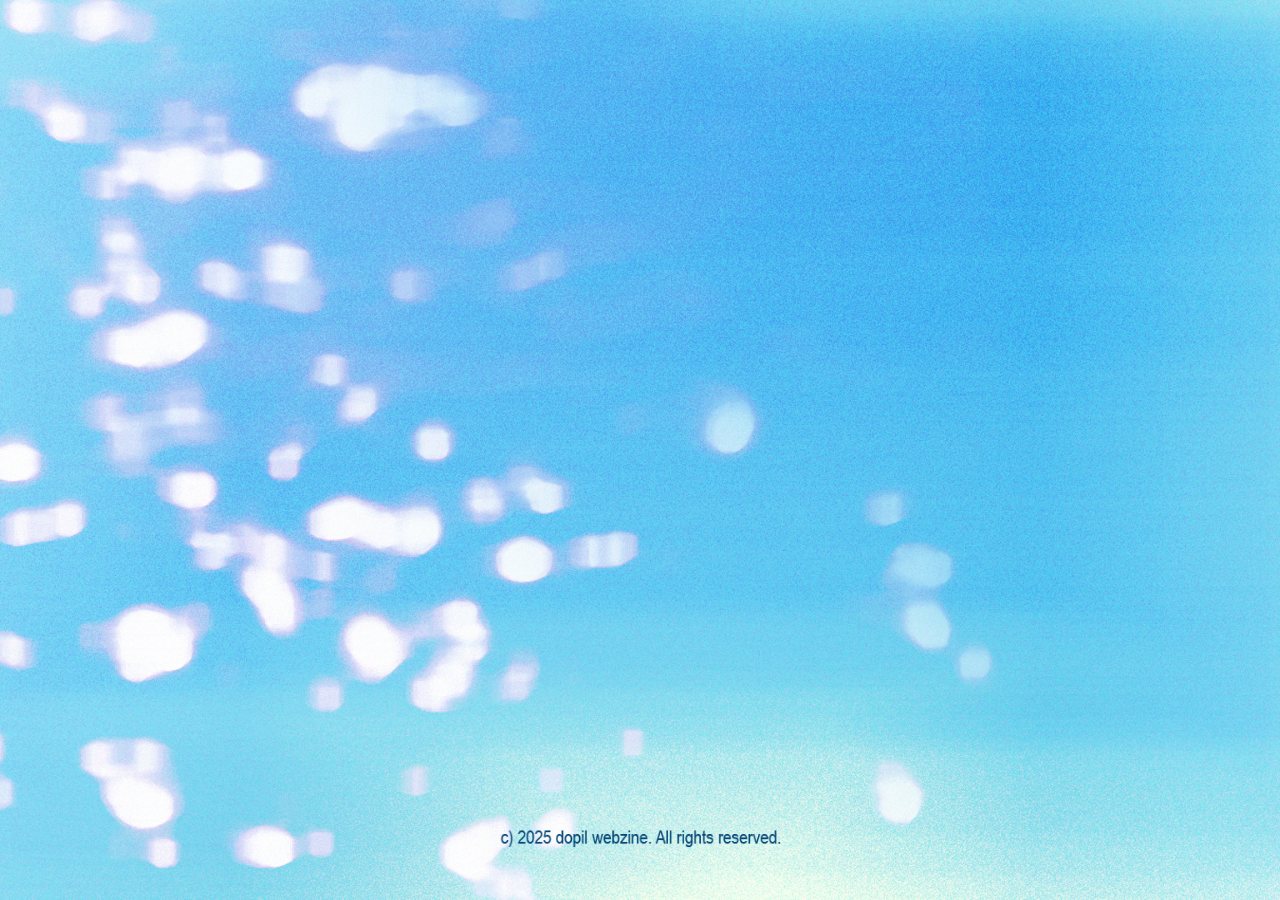
<file: index.html>
<!DOCTYPE html>
<html lang="en">
<head>
<meta http-equiv="refresh" content="0; url=knock.html">
<title>Redirecting...</title>
</head>
<body>
<p>If you are not redirected automatically, <a href="knock.html">click here</a>.</p>
</body>
</html>
</file>
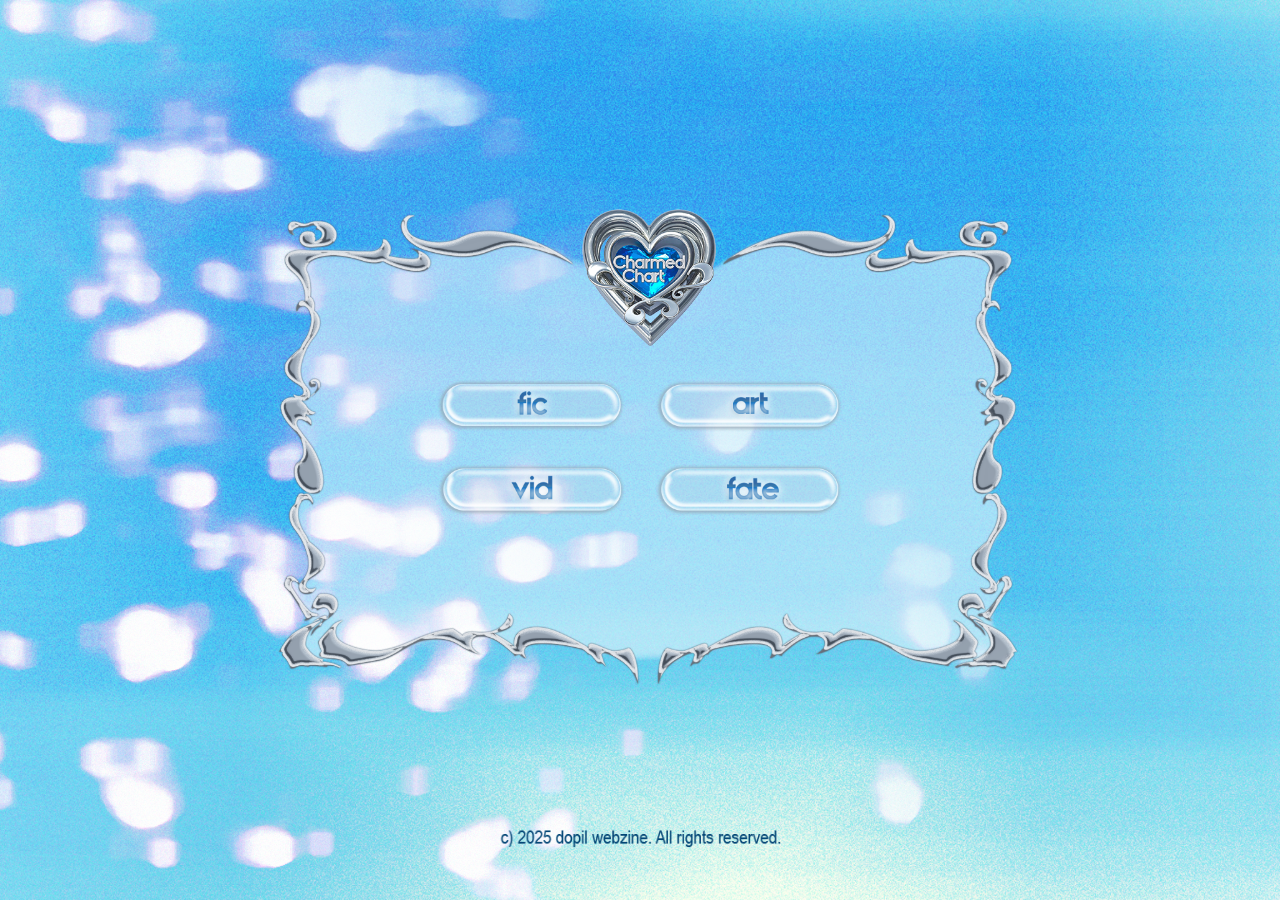
<file: choice.html>
<!-- ✅ 2. Category Page -->

<!DOCTYPE html>
<html lang="ko">
<head>
  <meta charset="UTF-8">
  <meta name="viewport" content="width=device-width, initial-scale=1.0">
  <title>Charmed Chart</title>
  <link rel="stylesheet" href="category.css">
  <link rel="icon" type="image/png" href="images/favicon.png">
</head>

<body class="intro-page">

  <div class="wrapper">
    <header>
      <!--<a href="choice.html">
        <img src="images/home.png" alt="home" class="logo">
      </a>-->
    </header>

    <main>
      <div class="intro">
        <!-- 배경 -->
        <img src="images/bg2.jpg" class="bg">

         <!-- 프레임 그룹 -->
         <div class="frame-group">
           <img class="frame" src="images/frame.png" alt="">

        <!-- 카테고리 버튼 영역 -->
        <div class="category-grid">
          <a href="/0813test2/fic.html"><span class="btn-glow"><img src="images/fic box.png" alt="fic"></span></a>
          <a href="/0813test2/art.html"><span class="btn-glow"><img src="images/art box.png" alt="art"></span></a>
          <a href="/0813test2/vid.html"><span class="btn-glow"><img src="images/vid box.png" alt="vid"></span></a>
          <a href="/0813test2/fate.html"><span class="btn-glow"><img src="images/fate box.png" alt="fate"></span></a>
        </div>
      </div>

        <!-- 하단 카피라이트 -->
        <img src="images/copyright.png" class="copyright">
      </div>
    </main>

    <footer></footer>
    <script src="main.js"></script>
  </div>
</body>
</html>
</file>
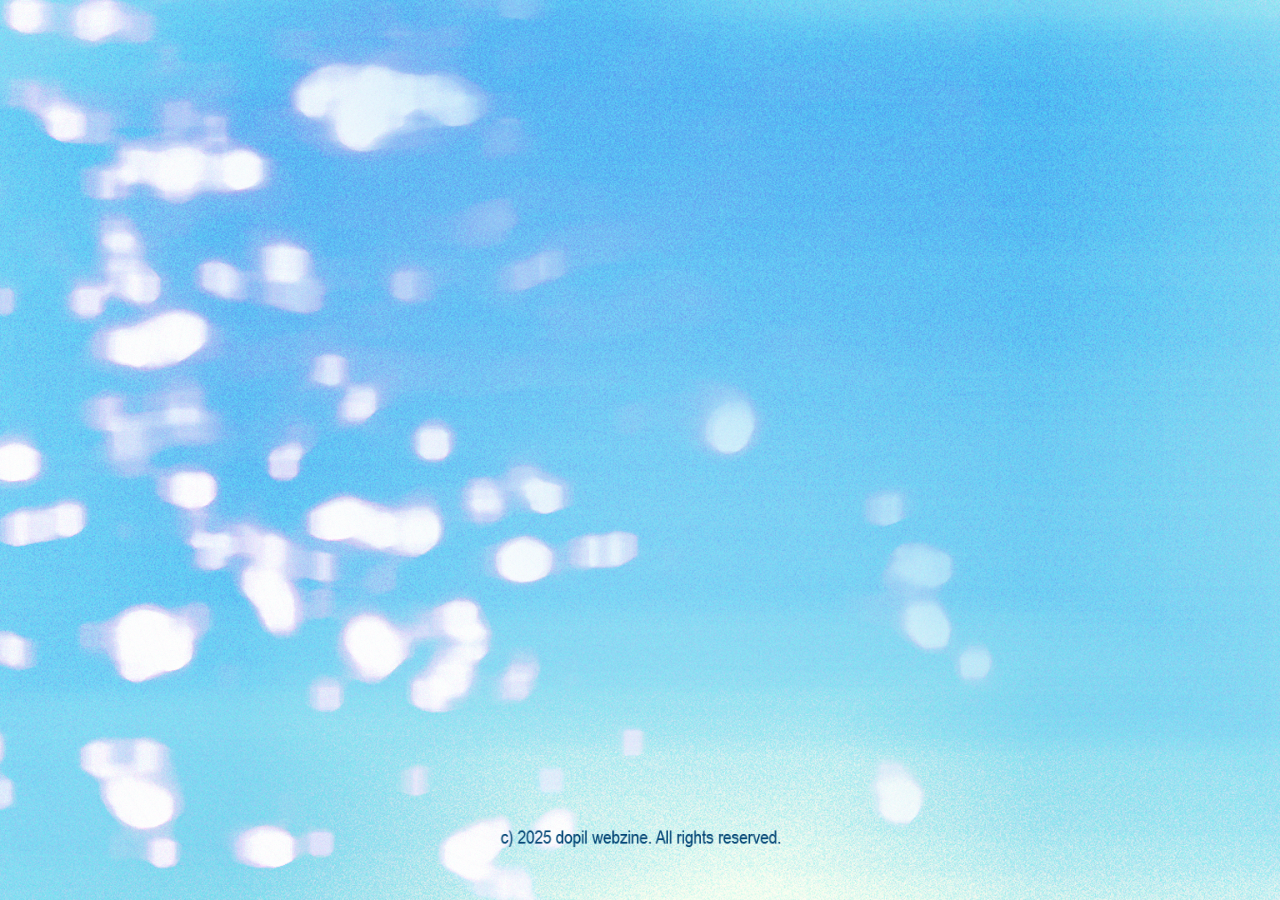
<file: knock.html>
<!-- ✅ 1. Intro Page -->
<!DOCTYPE html>
<html lang="ko">
<head>
  <meta charset="UTF-8">
  <meta name="viewport" content="width=device-width, initial-scale=1.0">
  <title>Charmed Chart</title>
  <link rel="stylesheet" href="style.css">
  <link rel="icon" type="image/png" href="images/favicon.png">
</head>

<body class="intro-page">

  <div class="wrapper">
    <header>
      <!--<a href="knock.html">
        <img src="images/home.png" alt="home" class="logo">
      </a>-->
    </header>

    <main>
      <div class="intro">
        <!-- 배경 -->
        <img src="images/bg2.jpg" class="bg">

        <!-- 프레임+텍스트+스타트 버튼 묶음 -->
        <div class="frame-group">
          <img src="images/frame.png" class="frame">
          <img src="images/copy.png" class="text">
          <a href="choice.html">
           <img src="images/start bt.png" alt="start" class="start">
          </a>
        </div>

        <!-- 하단 카피라이트 -->
        <img src="images/copyright.png" class="copyright">
      </div>
    </main>

    <footer></footer>
    <script src="main.js"></script>
  </div>
</body>
</html>
</file>
<file: category.css>
@charset "UTF-8";
html, body {
  margin: 0;
  padding: 0;
  height: 100%;
  font-family: "Noto Sans KR", sans-serif;
}

.intro {
  position: relative;
  width: 100%;
  height: 100vh;
  overflow: hidden;
  cursor: url("images/cursor.png") 0 0, auto;
}

/* 배경 이미지 */
.bg {
  position: absolute;
  top: 0;
  left: 0;
  width: 100%;
  height: 100%;
  -o-object-fit: cover;
     object-fit: cover;
  -o-object-position: center;
     object-position: center;
  z-index: 1;
}

/* 프레임 그룹 */
.frame-group {
  position: relative;
  top: 50%;
  left: 50%;
  transform: translate(-50%, -50%);
  z-index: 2;
  width: 70%;
  max-width: 1440px;
  display: flex;
  flex-direction: column;
  align-items: center;
}

.frame {
  width: 100%;
  height: auto;
  display: block;
  position: relative;
  z-index: 1; /* 프레임은 아래 */
}

/* 버튼 그리드 - 프레임 중앙에 겹치기 */
.category-grid {
  position: absolute;
  top: 50%;
  left: 50%;
  transform: translate(-50%, -50%);
  display: grid;
  grid-template-columns: repeat(2, auto);
  gap: clamp(0px, 1vw, 25px);
  z-index: 3; /* 프레임보다 위 */
}

.category-grid a {
  display: block;
}

/* 버튼 래퍼 */
.btn-glow {
  position: relative;
  display: inline-block;
}

.btn-glow img {
  display: block;
  width: clamp(120px, 16vw, 300px); /* 기존 크기 유지 */
  height: auto;
  cursor: pointer;
  transition: transform 0.15s ease;
}

/* 타원형 하얀 빛 오버레이 */
.btn-glow::after {
  content: "";
  position: absolute;
  z-index: 2;
  top: 48%;
  left: 50%;
  width: 100%;
  height: 90%;
  transform: translate(-50%, -50%);
  background: radial-gradient(ellipse at center, rgba(255, 255, 255, 0.85) 0%, rgba(255, 255, 255, 0.55) 35%, rgba(255, 255, 255, 0) 70%);
  opacity: 0;
  pointer-events: none;
  transition: opacity 0.18s ease;
  filter: blur(6px);
  /* 글씨 가리지 않는 합성 모드 */
  mix-blend-mode: soft-light; /* 또는 overlay */
}

/* hover / active 효과 */
.btn-glow:hover::after {
  opacity: 1;
}

.btn-glow:active::after {
  opacity: 1;
  background: radial-gradient(ellipse at center, rgb(255, 255, 255) 0%, rgba(255, 255, 255, 0.75) 35%, rgba(255, 255, 255, 0) 70%);
}

.btn-glow img:hover {
  transform: translateY(-2px);
}

.btn-glow img:active {
  transform: translateY(0);
}

/* 카피라이트 */
.copyright {
  position: absolute;
  bottom: 5%;
  left: 50%;
  transform: translateX(-50%);
  z-index: 3;
  width: 300px;
  max-width: 40vw;
  height: auto;
}

/* 모바일: 1열 배치 */
@media (max-width: 768px) {
  .bg {
    content: url("images/mo.png");
  }
  .category-grid {
    grid-template-columns: 1fr;
    gap: 0px;
  }
  .btn-glow img {
    width: clamp(160px, 60vw, 285px);
  }
  .frame {
    display: none;
  }
}/*# sourceMappingURL=category.css.map */
</file>
<file: style.css>
@charset "UTF-8";
html, body {
  margin: 0;
  padding: 0;
  height: 100%;
  overflow-x: hidden;
  font-family: "Noto Sans KR", sans-serif;
}

.intro::before {
  content: "";
  position: absolute;
  top: -50%;
  left: -50%;
  width: 200%;
  height: 200%;
  background: radial-gradient(circle at center, rgba(255, 255, 255, 0.3) 0%, rgba(255, 255, 255, 0) 70%);
  filter: blur(50px);
  transform: rotate(25deg);
  animation: roundLight 10s ease-in-out infinite;
  z-index: 2; /* frame보다 뒤, bg보다 위 */
  pointer-events: none;
}

@keyframes roundLight {
  0% {
    transform: translate(-20%, -20%);
  }
  25% {
    transform: translate(20%, -10%);
  }
  50% {
    transform: translate(20%, 20%);
  }
  75% {
    transform: translate(-20%, 10%);
  }
  100% {
    transform: translate(-20%, -20%);
  }
}
/*인트로-knock*/
/* 인트로 전체 컨테이너 */
.intro {
  position: relative;
  width: 100%;
  height: 100vh;
  overflow: hidden;
  cursor: url("images/cursor.png") 0 0, auto; /* 마우스 커서 */
}

/* 배경 이미지 */
.bg {
  position: absolute;
  top: 0;
  left: 0;
  width: 100%;
  height: 100%;
  -o-object-fit: cover;
     object-fit: cover;
  -o-object-position: center;
     object-position: center;
  z-index: 1;
}

/* 프레임 + 텍스트 + 버튼 묶음 */
.frame-group {
  position: relative;
  top: 50%;
  left: 50%;
  transform: translate(-50%, -50%);
  z-index: 2;
  width: 70%; /* 부모 크기(비율 조절) */
  max-width: 1440px; /* 최대 크기 제한 */
  display: flex;
  flex-direction: column;
  align-items: center;
}

.frame {
  width: 100%;
  height: auto;
  display: block;
  position: relative;
  z-index: 1;
}

.text {
  position: absolute;
  top: 40%; /* 프레임 안에서 세로 위치 조정 */
  left: 50%;
  transform: translateX(-50%);
  width: 50%;
  height: auto;
  z-index: 2;
}

.start {
  position: absolute;
  top: 55%; /* 프레임 안에서 세로 위치 조정 */
  left: 50%;
  transform: translateX(-50%);
  width: 20%;
  height: auto;
  z-index: 3;
}

/* 카피라이트 */
.copyright {
  position: absolute;
  bottom: 5%;
  left: 50%;
  transform: translateX(-50%);
  z-index: 3;
  width: 300px;
  max-width: 30vw;
  height: auto;
}

/* 📱 모바일 */
@media screen and (max-width: 768px) {
  .bg {
    content: url("images/mo.png");
  }
  .start {
    position: absolute;
    top: 30%; /* ← 여기로 원하는 만큼 위로 올림 */
    left: 50%;
    transform: translate(-50%, -50%);
    width: 150%;
    height: auto;
    content: none; /* content 방식 비활성화 */
  }
  /* HTML 태그로 바꾼 이미지 src 교체 */
  .start[src] {
    content: none;
  }
  .frame, .text, .copyright {
    display: none;
  }
}
/*인트로 애니메이션*/
@keyframes fadeUp {
  0% {
    opacity: 0;
    filter: brightness(0.8);
  }
  100% {
    opacity: 1;
    filter: brightness(1);
  }
}
/* 깜빡임 루프 */
@keyframes blinkLoop {
  0%, 100% {
    opacity: 0;
  }
  50% {
    opacity: 1;
  }
}
.frame, .text, .start {
  opacity: 0;
  animation: fadeUp 2s ease forwards;
}

/* 순차 딜레이 */
.frame {
  animation-delay: 0.5s;
}

.text {
  animation-delay: 1s;
}

.start {
  animation-delay: 2s;
}

@media screen and (max-width: 768px) {
  .start {
    animation-delay: 1s; /* 모바일은 순서 맞춰 딜레이 조정 */
  }
}/*# sourceMappingURL=style.css.map */
</file>
